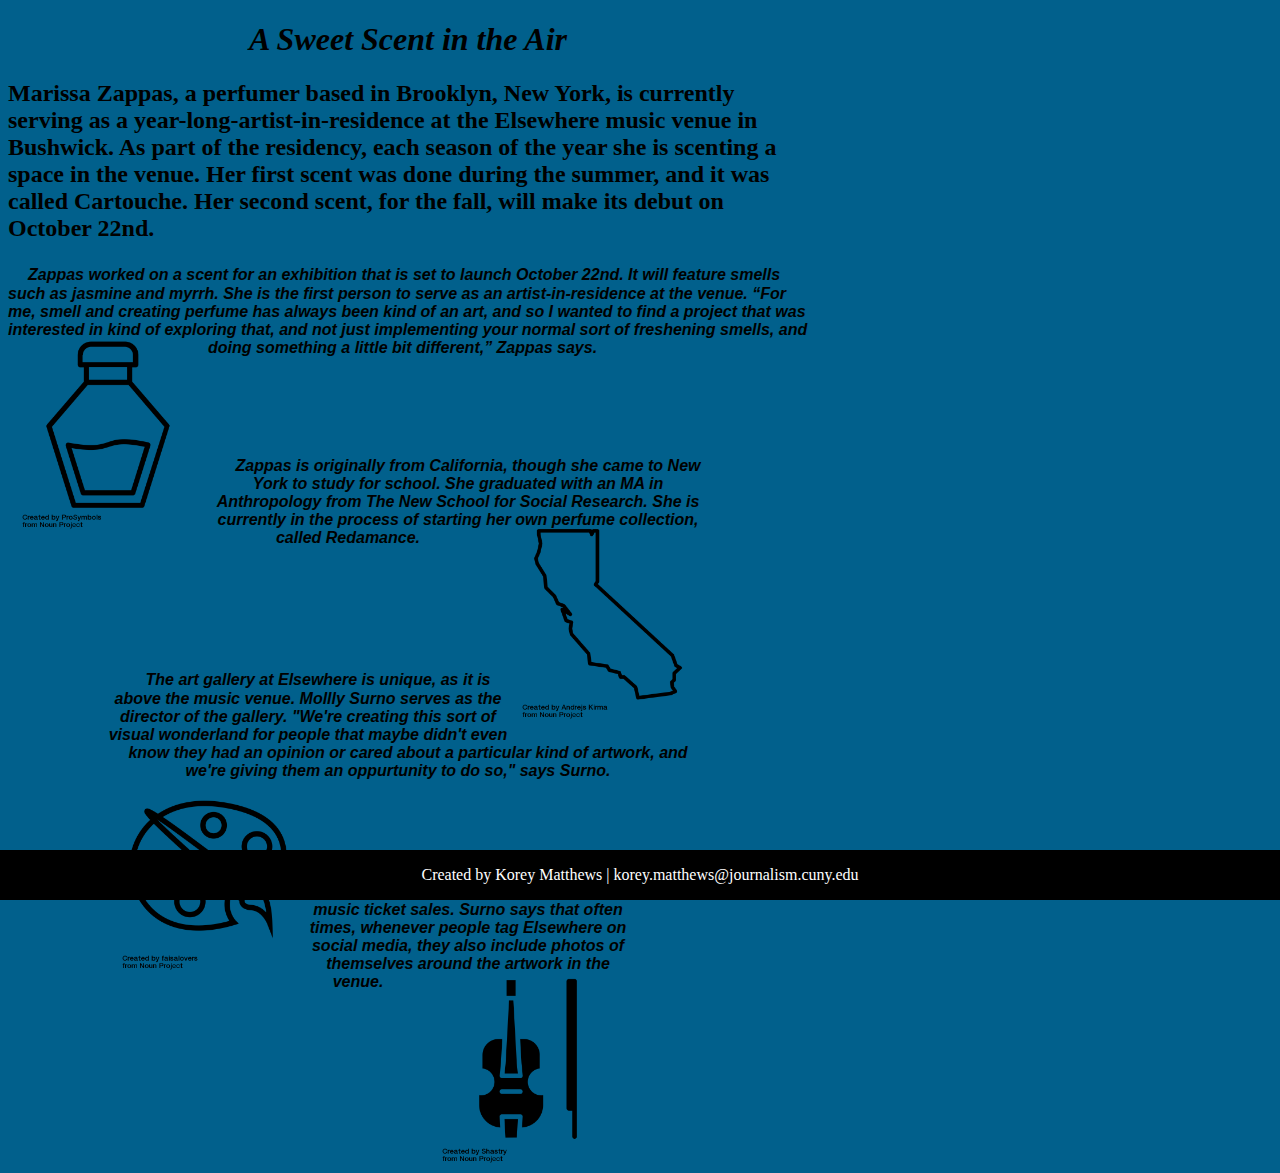
<file: index.html>
<!DOCTYPE html>
<html>
<head>
	<title>A Sweet Scent in the Air</title>
	<link rel="stylesheet" type="text/css" href="style.css"/>
</head>
<body>

<h1> A Sweet Scent in the Air</h1>
<h2>
Marissa Zappas, a perfumer based in Brooklyn, New York, is currently serving as a year-long-artist-in-residence at the Elsewhere music venue in Bushwick. As part of the residency, each season of the year she is scenting a space in the venue. Her first scent was done during the summer, and it was called Cartouche. Her second scent, for the fall, will make its debut on October 22nd.</h2> 
	<div class="maintext">
	</div>
	<div class="blurbtext">
		Zappas worked on a scent for an exhibition that is set to launch October 22nd. It will feature smells such as jasmine and myrrh. She is the first person to serve as an artist-in-residence at the venue. “For me, smell and creating perfume has always been kind of an art, and so I wanted to find a project that was interested in kind of exploring that, and not just implementing your normal sort of freshening smells, and doing something a little bit different,” Zappas says. 

	</div>
	<img src="Images/Perfume.png" width="200px" height="200" alt="New York City" align="left">
<div class="assignmentrow" id="row2">
	<div cla
	ss="maintext">
	</div>
	<div class="blurbtext">
		Zappas is originally from California, though she came to New York to study for school. She graduated with an MA in Anthropology from The New School for Social Research. She is currently in the process of starting her own perfume collection, called Redamance.
	</div>
	<img src="Images/California.png" width="200px" height="200" alt="New York City" align="right">
</div>
<div class="assignmentrow" id="row3">
	<div class="maintext">
	</div>
	<div class="blurbtext">
		The art gallery at Elsewhere is unique, as it is above the music venue. Mollly Surno serves as the director of the gallery. "We're creating this sort of visual wonderland for people that maybe didn't even know they had an opinion or cared about a particular kind of artwork, and we're giving them an oppurtunity to do so," says Surno.
	</div>
	<img src="Images/Paint Holder.png" width="200px" height="200" alt="New York City" align="left">
	<div class="assignmentrow" id="row3">
	<div class="maintext">
	</div>
	<div class="blurbtext">
		The shows at the art gallery are actually subsidized through the club's music ticket sales. Surno says that often times, whenever people tag Elsewhere on social media, they also include photos of themselves around the artwork in the venue.
	</div>
	<img src="Images/Musical Instrument.png" width="200px" height="200" alt="New York City" align="right">
</div>
<div class="footer">
	<p> Created by Korey Matthews | korey.matthews@journalism.cuny.edu</p>
</div>

</body>
</html>
</file>
<file: style.css>
body {background-color: #01608C; width: 800px;}

.content {
	max-width: 500px;
	margin: auto;
}


.assignmentrow {
	margin: 10%;
	padding: 20px;
	text-align: center;
}

.maintext {
	color: grey;
	font-size: 20px;
	font-weight: 800;
	width: 70%;
	background-color: white;
	display: inline;
}

.blurbtext {
	font-family: sans-serif;
	width: 100px;
	display: inline;
	margin: 20px;
	font-style: italic;
	font-weight: bold;
}

.fa {
  padding: 20px;
  font-size: 30px;
  width: 50px;
  text-align: center;
  text-decoration: none;
}

.footer { 
	position: fixed;
	left: 0;
	bottom: 0;
	width: 100%;
	background-color: black;
	color: white;
	text-align: center; 
}

h1 {text-align: center;

font-style: italic;}

}
</file>
